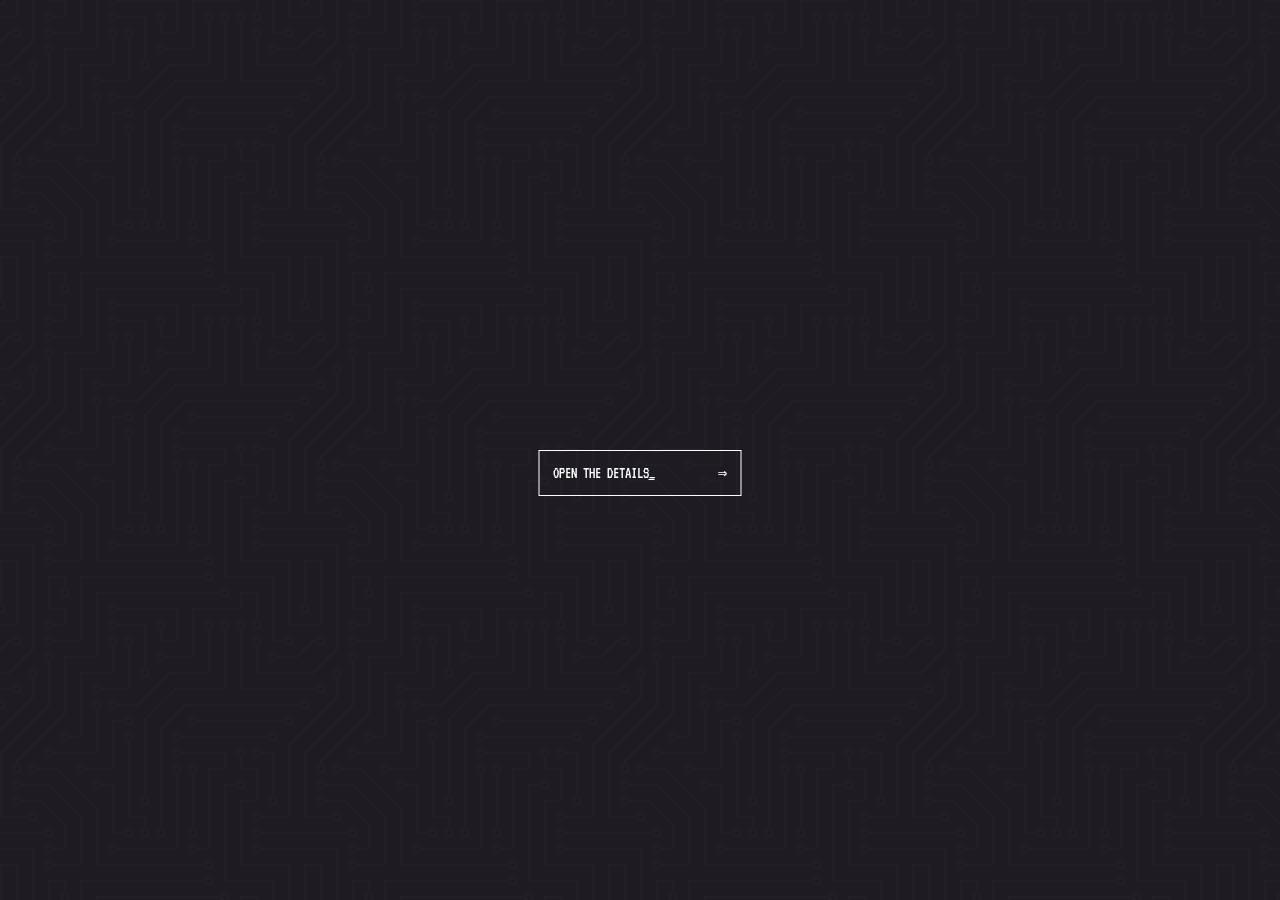
<file: index.html>
<!DOCTYPE html>
<html lang="en">
<head>
  <meta charset="UTF-8">
  <meta http-equiv="X-UA-Compatible" content="IE=edge">
  <meta name="viewport" content="width=device-width, initial-scale=1.0">
  <title>Document</title>
  <link rel="stylesheet" href="button.css">
<!-- for using scss files in the html first download live server than click on watch sass 
than there will be normal css file will be generate than call that file here in the html file  -->

</head>
<body>
  <span id="intro"></span>
<div class="center-center">
  <a class="btn-glitch-fill" href="https://new-details.vercel.app/">
    <span class="text">open the details</span><span class="text-decoration">_</span><span class="decoration">&rArr;</span>
  </a>
</div>
</body>
</html>
</file>
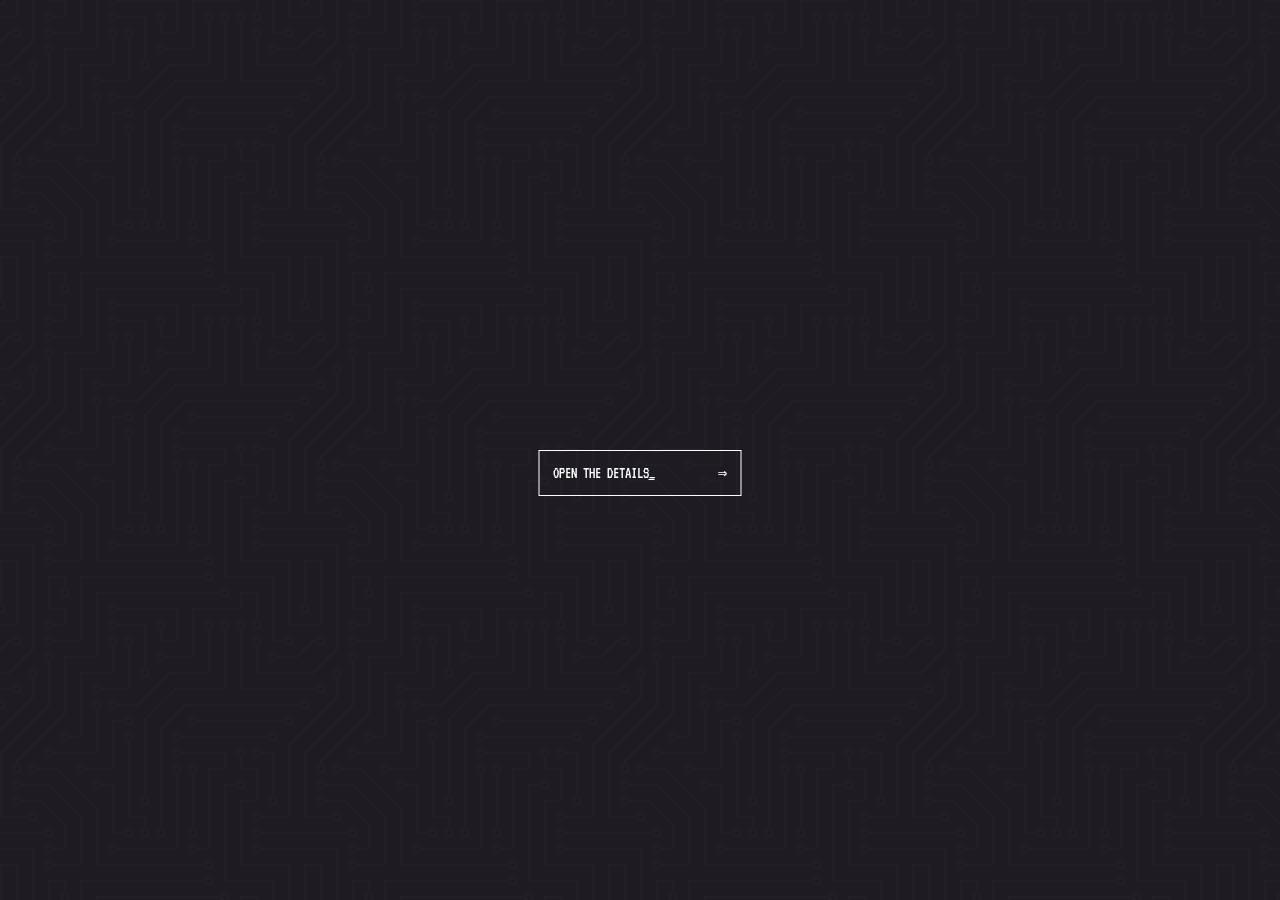
<file: button.html>
<!DOCTYPE html>
<html lang="en">
<head>
  <meta charset="UTF-8">
  <meta http-equiv="X-UA-Compatible" content="IE=edge">
  <meta name="viewport" content="width=device-width, initial-scale=1.0">
  <title>Document</title>
  <link rel="stylesheet" href="button.css">
<!-- for using scss files in the html first download live server than click on watch sass 
than there will be normal css file will be generate than call that file here in the html file  -->

</head>
<body>
  <span id="intro"></span>
<div class="center-center">
  <a class="btn-glitch-fill" href="https://details-six.vercel.app/">
    <span class="text">open the details</span><span class="text-decoration">_</span><span class="decoration">&rArr;</span>
  </a>
</div>
</body>
</html>
</file>
<file: button.css>
@import url("https://fonts.googleapis.com/css2?family=VT323&display=swap");
body {
  background-color: black;
}

#intro {
  color: white;
  font-family: "VT323", monospace;
}

.center-center {
  position: fixed;
  left: 50%;
  top: 50%;
  transform: translate(-50%);
}

[class*=btn-glitch-] {
  display: inline-block;
  font-family: "VT323", monospace;
  border: 1px solid white;
  color: white;
  padding: 10px 13px;
  min-width: 175px;
  line-height: 1.5em;
  white-space: no-wrap;
  text-transform: uppercase;
  cursor: pointer;
}
[class*=btn-glitch-] .text,
[class*=btn-glitch-] .decoration {
  display: inline-block;
}
[class*=btn-glitch-] .decoration {
  display: inline-block;
  float: right;
}
[class*=btn-glitch-]:hover, [class*=btn-glitch-]:focus {
  -webkit-animation-name: glitch;
          animation-name: glitch;
  -webkit-animation-duration: 0.2s;
          animation-duration: 0.2s;
  background-color: black;
  color: green;
  border: 1px solid green;
}
[class*=btn-glitch-]:hover .text-decoration, [class*=btn-glitch-]:focus .text-decoration {
  -webkit-animation-name: blink;
          animation-name: blink;
  -webkit-animation-duration: 0.1s;
          animation-duration: 0.1s;
  -webkit-animation-iteration-count: infinite;
          animation-iteration-count: infinite;
}
[class*=btn-glitch-]:hover .decoration, [class*=btn-glitch-]:focus .decoration {
  -webkit-animation-name: blink;
          animation-name: blink;
  -webkit-animation-duration: 0.1s;
          animation-duration: 0.1s;
  -webkit-animation-iteration-count: infinite;
          animation-iteration-count: infinite;
}
[class*=btn-glitch-]:hover :before, [class*=btn-glitch-]:focus :before {
  content: " ";
  width: 15px;
  border: 1px solid black;
  position: absolute;
  right: 25%;
  bottom: 3px;
  transform: rotate(35deg);
}
[class*=btn-glitch-]:hover :after, [class*=btn-glitch-]:focus :after {
  -webkit-animation-name: shrink;
          animation-name: shrink;
  -webkit-animation-duration: 0.5s;
          animation-duration: 0.5s;
  -webkit-animation-iteration-count: 1;
          animation-iteration-count: 1;
  -webkit-animation-fill-mode: forwards;
          animation-fill-mode: forwards;
  content: " ";
  width: 75%;
  border: 1px solid black;
  position: absolute;
  left: 0;
  bottom: 5px;
}
[class*=btn-glitch-]:active {
  background: none;
  color: green;
}
[class*=btn-glitch-]:active .text-decoration {
  -webkit-animation-name: none;
          animation-name: none;
}
[class*=btn-glitch-]:active .decoration {
  -webkit-animation-name: none;
          animation-name: none;
}
[class*=btn-glitch-]:active :before, [class*=btn-glitch-]:active :after {
  display: none;
}

@-webkit-keyframes glitch {
  25% {
    background-color: black;
    transform: translateX(-10px);
    letter-spacing: 10px;
  }
  35% {
    background-color: green;
    transform: translate(10px);
  }
  59% {
    opacity: 0;
  }
  60% {
    background-color: green;
    transform: translate(-10px);
    filter: blur(5px);
  }
  100% {
    background-color: green;
    blur: 5px;
  }
}

@keyframes glitch {
  25% {
    background-color: black;
    transform: translateX(-10px);
    letter-spacing: 10px;
  }
  35% {
    background-color: green;
    transform: translate(10px);
  }
  59% {
    opacity: 0;
  }
  60% {
    background-color: green;
    transform: translate(-10px);
    filter: blur(5px);
  }
  100% {
    background-color: green;
    blur: 5px;
  }
}
@-webkit-keyframes blink {
  50% {
    opacity: 0;
  }
}
@keyframes blink {
  50% {
    opacity: 0;
  }
}
@-webkit-keyframes shrink {
  100% {
    width: 10%;
  }
}
@keyframes shrink {
  100% {
    width: 10%;
  }
}
body {
  background-color: #1e1c22;
  background-image: url("data:image/svg+xml,%3Csvg xmlns='http://www.w3.org/2000/svg' viewBox='0 0 304 304' width='304' height='304'%3E%3Cpath fill='%23272629' fill-opacity='0.4' d='M44.1 224a5 5 0 1 1 0 2H0v-2h44.1zm160 48a5 5 0 1 1 0 2H82v-2h122.1zm57.8-46a5 5 0 1 1 0-2H304v2h-42.1zm0 16a5 5 0 1 1 0-2H304v2h-42.1zm6.2-114a5 5 0 1 1 0 2h-86.2a5 5 0 1 1 0-2h86.2zm-256-48a5 5 0 1 1 0 2H0v-2h12.1zm185.8 34a5 5 0 1 1 0-2h86.2a5 5 0 1 1 0 2h-86.2zM258 12.1a5 5 0 1 1-2 0V0h2v12.1zm-64 208a5 5 0 1 1-2 0v-54.2a5 5 0 1 1 2 0v54.2zm48-198.2V80h62v2h-64V21.9a5 5 0 1 1 2 0zm16 16V64h46v2h-48V37.9a5 5 0 1 1 2 0zm-128 96V208h16v12.1a5 5 0 1 1-2 0V210h-16v-76.1a5 5 0 1 1 2 0zm-5.9-21.9a5 5 0 1 1 0 2H114v48H85.9a5 5 0 1 1 0-2H112v-48h12.1zm-6.2 130a5 5 0 1 1 0-2H176v-74.1a5 5 0 1 1 2 0V242h-60.1zm-16-64a5 5 0 1 1 0-2H114v48h10.1a5 5 0 1 1 0 2H112v-48h-10.1zM66 284.1a5 5 0 1 1-2 0V274H50v30h-2v-32h18v12.1zM236.1 176a5 5 0 1 1 0 2H226v94h48v32h-2v-30h-48v-98h12.1zm25.8-30a5 5 0 1 1 0-2H274v44.1a5 5 0 1 1-2 0V146h-10.1zm-64 96a5 5 0 1 1 0-2H208v-80h16v-14h-42.1a5 5 0 1 1 0-2H226v18h-16v80h-12.1zm86.2-210a5 5 0 1 1 0 2H272V0h2v32h10.1zM98 101.9V146H53.9a5 5 0 1 1 0-2H96v-42.1a5 5 0 1 1 2 0zM53.9 34a5 5 0 1 1 0-2H80V0h2v34H53.9zm60.1 3.9V66H82v64H69.9a5 5 0 1 1 0-2H80V64h32V37.9a5 5 0 1 1 2 0zM101.9 82a5 5 0 1 1 0-2H128V37.9a5 5 0 1 1 2 0V82h-28.1zm16-64a5 5 0 1 1 0-2H146v44.1a5 5 0 1 1-2 0V18h-26.1zm102.2 270a5 5 0 1 1 0 2H98v14h-2v-16h124.1zM242 149.9V160h16v34h-16v62h48v48h-2v-46h-48v-66h16v-30h-16v-12.1a5 5 0 1 1 2 0zM53.9 18a5 5 0 1 1 0-2H64V2H48V0h18v18H53.9zm112 32a5 5 0 1 1 0-2H192V0h50v2h-48v48h-28.1zm-48-48a5 5 0 0 1-9.8-2h2.07a3 3 0 1 0 5.66 0H178v34h-18V21.9a5 5 0 1 1 2 0V32h14V2h-58.1zm0 96a5 5 0 1 1 0-2H137l32-32h39V21.9a5 5 0 1 1 2 0V66h-40.17l-32 32H117.9zm28.1 90.1a5 5 0 1 1-2 0v-76.51L175.59 80H224V21.9a5 5 0 1 1 2 0V82h-49.59L146 112.41v75.69zm16 32a5 5 0 1 1-2 0v-99.51L184.59 96H300.1a5 5 0 0 1 3.9-3.9v2.07a3 3 0 0 0 0 5.66v2.07a5 5 0 0 1-3.9-3.9H185.41L162 121.41v98.69zm-144-64a5 5 0 1 1-2 0v-3.51l48-48V48h32V0h2v50H66v55.41l-48 48v2.69zM50 53.9v43.51l-48 48V208h26.1a5 5 0 1 1 0 2H0v-65.41l48-48V53.9a5 5 0 1 1 2 0zm-16 16V89.41l-34 34v-2.82l32-32V69.9a5 5 0 1 1 2 0zM12.1 32a5 5 0 1 1 0 2H9.41L0 43.41V40.6L8.59 32h3.51zm265.8 18a5 5 0 1 1 0-2h18.69l7.41-7.41v2.82L297.41 50H277.9zm-16 160a5 5 0 1 1 0-2H288v-71.41l16-16v2.82l-14 14V210h-28.1zm-208 32a5 5 0 1 1 0-2H64v-22.59L40.59 194H21.9a5 5 0 1 1 0-2H41.41L66 216.59V242H53.9zm150.2 14a5 5 0 1 1 0 2H96v-56.6L56.6 162H37.9a5 5 0 1 1 0-2h19.5L98 200.6V256h106.1zm-150.2 2a5 5 0 1 1 0-2H80v-46.59L48.59 178H21.9a5 5 0 1 1 0-2H49.41L82 208.59V258H53.9zM34 39.8v1.61L9.41 66H0v-2h8.59L32 40.59V0h2v39.8zM2 300.1a5 5 0 0 1 3.9 3.9H3.83A3 3 0 0 0 0 302.17V256h18v48h-2v-46H2v42.1zM34 241v63h-2v-62H0v-2h34v1zM17 18H0v-2h16V0h2v18h-1zm273-2h14v2h-16V0h2v16zm-32 273v15h-2v-14h-14v14h-2v-16h18v1zM0 92.1A5.02 5.02 0 0 1 6 97a5 5 0 0 1-6 4.9v-2.07a3 3 0 1 0 0-5.66V92.1zM80 272h2v32h-2v-32zm37.9 32h-2.07a3 3 0 0 0-5.66 0h-2.07a5 5 0 0 1 9.8 0zM5.9 0A5.02 5.02 0 0 1 0 5.9V3.83A3 3 0 0 0 3.83 0H5.9zm294.2 0h2.07A3 3 0 0 0 304 3.83V5.9a5 5 0 0 1-3.9-5.9zm3.9 300.1v2.07a3 3 0 0 0-1.83 1.83h-2.07a5 5 0 0 1 3.9-3.9zM97 100a3 3 0 1 0 0-6 3 3 0 0 0 0 6zm0-16a3 3 0 1 0 0-6 3 3 0 0 0 0 6zm16 16a3 3 0 1 0 0-6 3 3 0 0 0 0 6zm16 16a3 3 0 1 0 0-6 3 3 0 0 0 0 6zm0 16a3 3 0 1 0 0-6 3 3 0 0 0 0 6zm-48 32a3 3 0 1 0 0-6 3 3 0 0 0 0 6zm16 16a3 3 0 1 0 0-6 3 3 0 0 0 0 6zm32 48a3 3 0 1 0 0-6 3 3 0 0 0 0 6zm-16 16a3 3 0 1 0 0-6 3 3 0 0 0 0 6zm32-16a3 3 0 1 0 0-6 3 3 0 0 0 0 6zm0-32a3 3 0 1 0 0-6 3 3 0 0 0 0 6zm16 32a3 3 0 1 0 0-6 3 3 0 0 0 0 6zm32 16a3 3 0 1 0 0-6 3 3 0 0 0 0 6zm0-16a3 3 0 1 0 0-6 3 3 0 0 0 0 6zm-16-64a3 3 0 1 0 0-6 3 3 0 0 0 0 6zm16 0a3 3 0 1 0 0-6 3 3 0 0 0 0 6zm16 96a3 3 0 1 0 0-6 3 3 0 0 0 0 6zm0 16a3 3 0 1 0 0-6 3 3 0 0 0 0 6zm16 16a3 3 0 1 0 0-6 3 3 0 0 0 0 6zm16-144a3 3 0 1 0 0-6 3 3 0 0 0 0 6zm0 32a3 3 0 1 0 0-6 3 3 0 0 0 0 6zm16-32a3 3 0 1 0 0-6 3 3 0 0 0 0 6zm16-16a3 3 0 1 0 0-6 3 3 0 0 0 0 6zm-96 0a3 3 0 1 0 0-6 3 3 0 0 0 0 6zm0 16a3 3 0 1 0 0-6 3 3 0 0 0 0 6zm16-32a3 3 0 1 0 0-6 3 3 0 0 0 0 6zm96 0a3 3 0 1 0 0-6 3 3 0 0 0 0 6zm-16-64a3 3 0 1 0 0-6 3 3 0 0 0 0 6zm16-16a3 3 0 1 0 0-6 3 3 0 0 0 0 6zm-32 0a3 3 0 1 0 0-6 3 3 0 0 0 0 6zm0-16a3 3 0 1 0 0-6 3 3 0 0 0 0 6zm-16 0a3 3 0 1 0 0-6 3 3 0 0 0 0 6zm-16 0a3 3 0 1 0 0-6 3 3 0 0 0 0 6zm-16 0a3 3 0 1 0 0-6 3 3 0 0 0 0 6zM49 36a3 3 0 1 0 0-6 3 3 0 0 0 0 6zm-32 0a3 3 0 1 0 0-6 3 3 0 0 0 0 6zm32 16a3 3 0 1 0 0-6 3 3 0 0 0 0 6zM33 68a3 3 0 1 0 0-6 3 3 0 0 0 0 6zm16-48a3 3 0 1 0 0-6 3 3 0 0 0 0 6zm0 240a3 3 0 1 0 0-6 3 3 0 0 0 0 6zm16 32a3 3 0 1 0 0-6 3 3 0 0 0 0 6zm-16-64a3 3 0 1 0 0-6 3 3 0 0 0 0 6zm0 16a3 3 0 1 0 0-6 3 3 0 0 0 0 6zm-16-32a3 3 0 1 0 0-6 3 3 0 0 0 0 6zm80-176a3 3 0 1 0 0-6 3 3 0 0 0 0 6zm16 0a3 3 0 1 0 0-6 3 3 0 0 0 0 6zm-16-16a3 3 0 1 0 0-6 3 3 0 0 0 0 6zm32 48a3 3 0 1 0 0-6 3 3 0 0 0 0 6zm16-16a3 3 0 1 0 0-6 3 3 0 0 0 0 6zm0-32a3 3 0 1 0 0-6 3 3 0 0 0 0 6zm112 176a3 3 0 1 0 0-6 3 3 0 0 0 0 6zm-16 16a3 3 0 1 0 0-6 3 3 0 0 0 0 6zm0 16a3 3 0 1 0 0-6 3 3 0 0 0 0 6zm0 16a3 3 0 1 0 0-6 3 3 0 0 0 0 6zM17 180a3 3 0 1 0 0-6 3 3 0 0 0 0 6zm0 16a3 3 0 1 0 0-6 3 3 0 0 0 0 6zm0-32a3 3 0 1 0 0-6 3 3 0 0 0 0 6zm16 0a3 3 0 1 0 0-6 3 3 0 0 0 0 6zM17 84a3 3 0 1 0 0-6 3 3 0 0 0 0 6zm32 64a3 3 0 1 0 0-6 3 3 0 0 0 0 6zm16-16a3 3 0 1 0 0-6 3 3 0 0 0 0 6z'%3E%3C/path%3E%3C/svg%3E");
}/*# sourceMappingURL=button.css.map */
</file>
